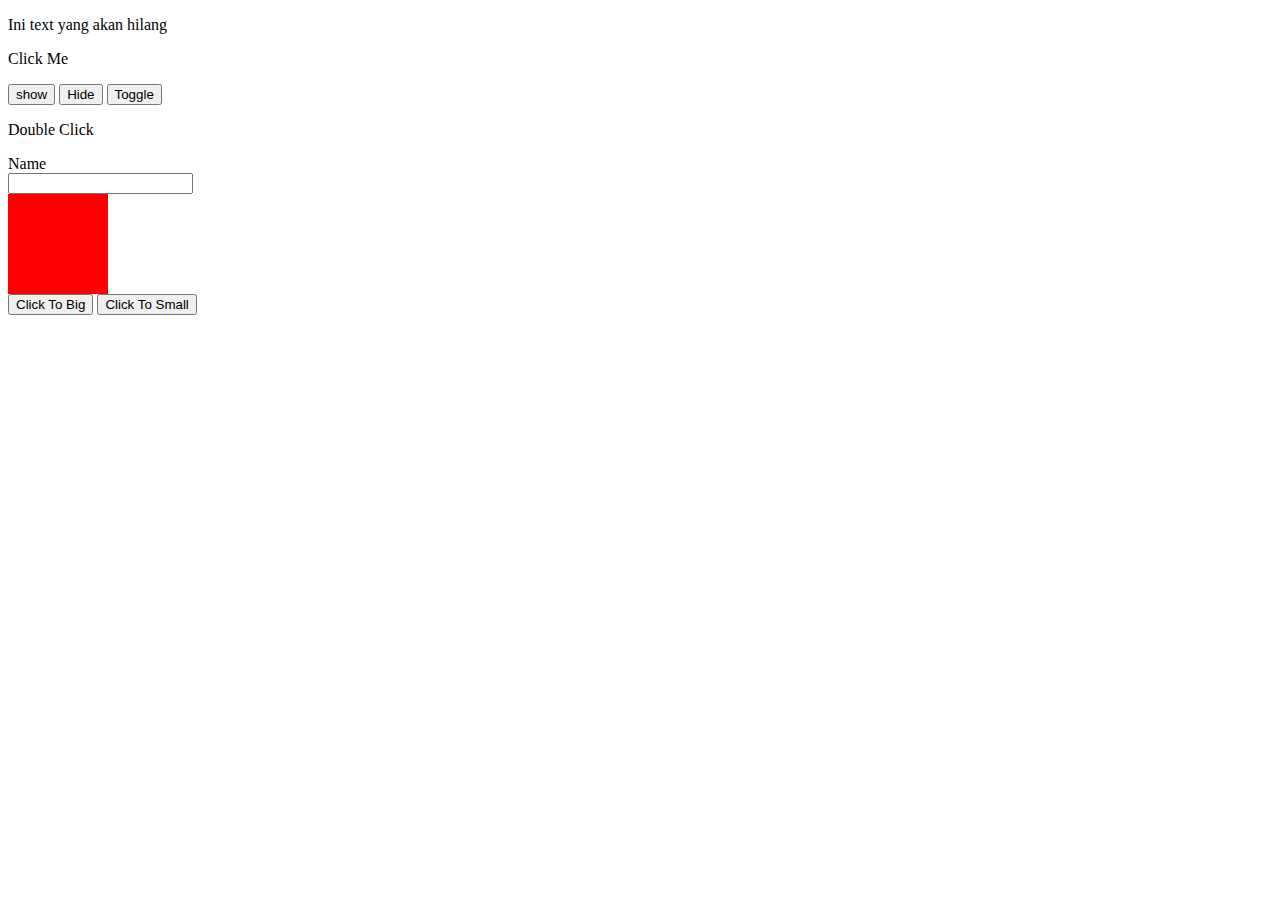
<file: index.html>
<!DOCTYPE html>
<html lang="en">
<head>
    <meta charset="UTF-8">
    <meta http-equiv="X-UA-Compatible" content="IE=edge">
    <meta name="viewport" content="width=device-width, initial-scale=1.0">
    <title>Document</title>

<style>
    .red-box{
        width: 100px;
        height: 100px;
        background-color: red;
    }
</style>

</head>
<body>

    <p>Ini text yang akan hilang</p>
    <p>Click Me</p>

<h1 class="heading" style=display:none>TEST</h1>
<button class="btn-show">show</button>
<button class="btn-hide">Hide</button>
<button class="toggle">Toggle</button>
<p class="dbl-click">Double Click</p>

<label>Name</label><br>
<input type="text" class="name"/>
<p class="alert" style="display: none;">Form harus di isi</p>

<div class="red-box"></div>
<button class="clickToBig">Click To Big</button> 
<button class="clickToSmall">Click To Small</button> 

    <script src="https://ajax.googleapis.com/ajax/libs/jquery/3.6.4/jquery.min.js"></script>
<script src="index.js"></script>


</body>
</html>
</file>
